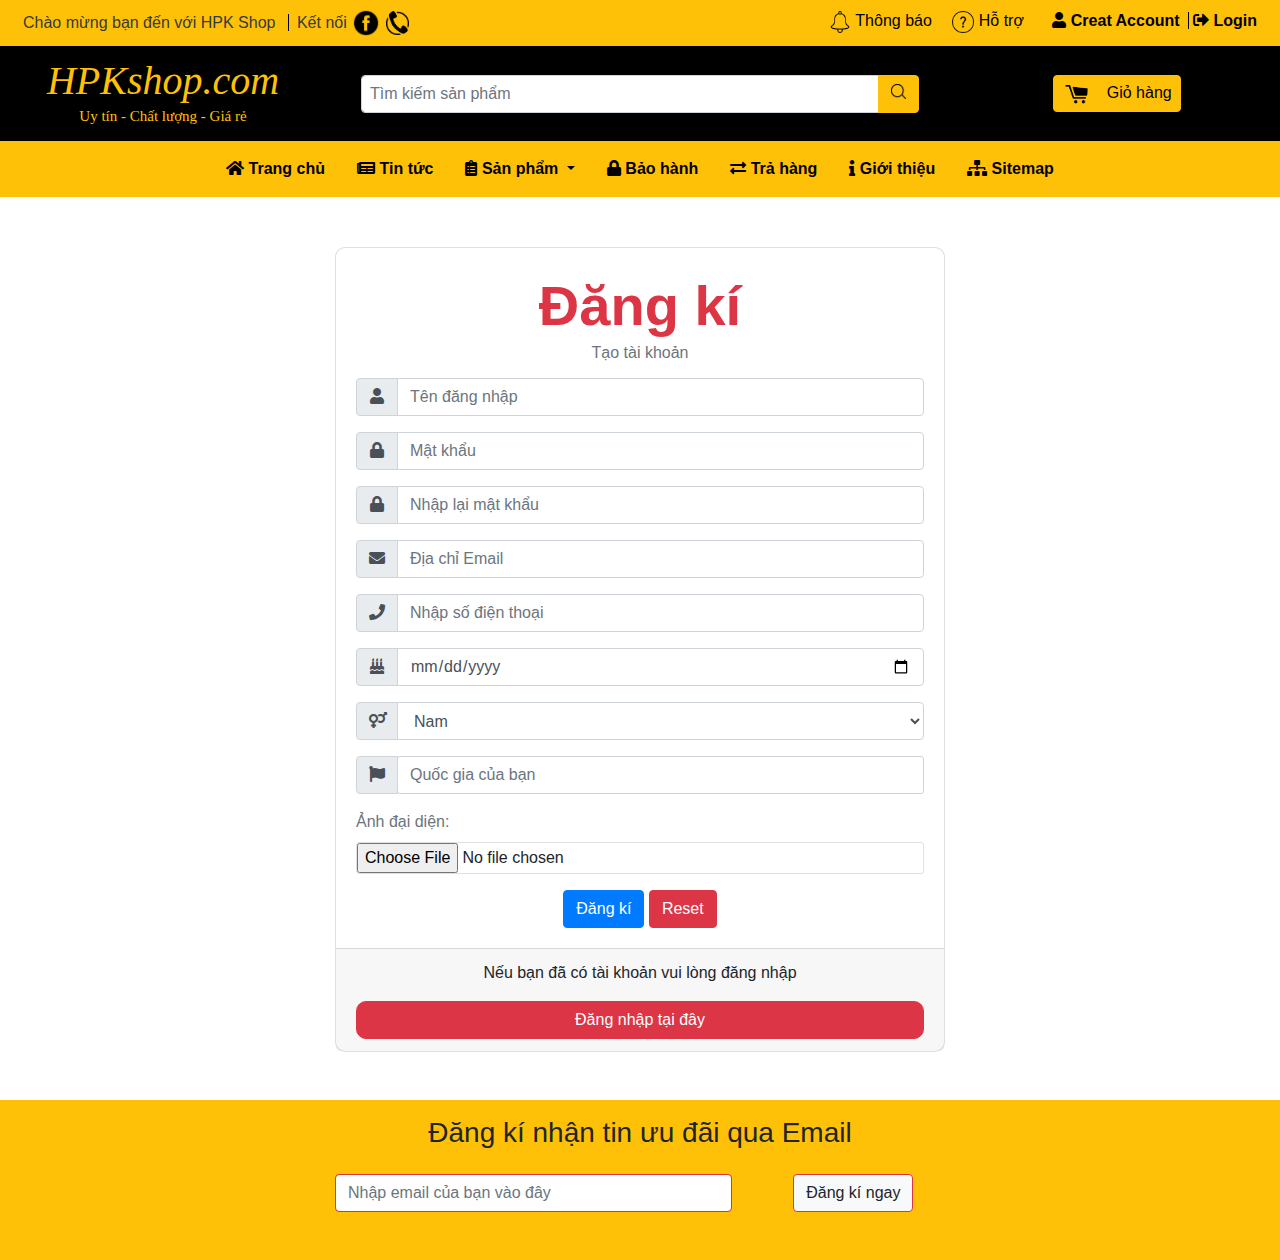
<file: html/Register.html>
<!DOCTYPE html>
<html lang="en">
<head>
    <meta charset="UTF-8">
    <meta http-equiv="X-UA-Compatible" content="IE=edge">
    <meta name="viewport" content="width=device-width, initial-scale=1.0">
    <title>Đăng kí</title>    
    <link rel="shortcut icon" href="../img/logo.png"/>
    <link rel="stylesheet" href="../css/bootstrap.min.css">
    <link rel="stylesheet" href="../js/bootstrap.bundle.js">
    <link rel="stylesheet" href="../css/style.css">
    <script src="../css/bootstrap.css"></script>
    <script src="../js/jquery-3.6.0.min.js"></script>
    <script src="../js/bootstrap.min.js"></script>
    <script src="../js/regex.js"></script>
    <link rel="stylesheet" href="https://cdnjs.cloudflare.com/ajax/libs/font-awesome/5.15.1/css/all.min.css"/>
    <style>
        #form-dangki {
            background-image: url(http://minhtuanmobi.com/upload/images/iphone-12-thiet-ke.jpg);
            background-size: cover;
            background-position: top center;
        }

        #form-dangki .card {
            margin-top: 50px ;
            background-color: white;
            border-radius: 10px;
        }
        #DKTC {
            display: none;
        }
    </style>
</head>
<body>
    <div id="header" class="container-fluid bg-warning">
        <!-- Welcome -->
        <div class="p-2 row text-dark welcome">
            <div class="col-md">
                <span class="align-middle">Chào mừng bạn đến với HPK Shop</span>
                <span style="border-left: 1px solid black;" class="align-middle ml-2 pl-2">Kết nối </span>
                <a class="" href="https://www.facebook.com/duongviethuy2001/"><img width="30px" src="../img/pngegg.png" alt=""></a>
                <a href=""><img width="23px" src="../img/all.png" alt=""></a>
            </div>
            <div class="col-md text-right">
                <span class="align-middle">
                    <img src="../img/Very-Basic-Tones-icon-1.png" width="22px" alt="">
                    <a href="#">Thông báo</a>
                </span>
                <span  class="ml-3 align-middle"> 
                    <img src="../img/question+icon-1320184287617743312.png" width="22px" alt="">
                    <a href="">Hỗ trợ</a>
                </span>
                <span style="border-right: 1px solid black;" class="align-middle ml-4 pr-2 font-weight-bold" ><a id="dangky" href="#">
                    <i class="fas fa-user"></i> Creat Account</a></span>
                <span class="align-middle font-weight-bold"><a href="../html/Login.html"><i class="fas fa-sign-out-alt"></i> Login</a></span>          
            </div>
        </div>
        <!-- Logo -->
        <div style="border-top: 1px solid black; background-color: black;" class="row p-1">
            <div class="col-md-3 text-center align-middle">
                <span style="display: block;" class="text-warning nav-brand">
                    <p id="logo"><i><a href="../html/index.html" style="color: #ffc107;"> HPKshop.com</a></i></p>
                    <p id="slogan" >Uy tín - Chất lượng - Giá rẻ</p>
                </span>
            </div>
            <!-- Search -->
            <div class="col-md-6">
                <div class="input-group p-4">
                    <input type="text" class="form-control p-2" placeholder="Tìm kiếm sản phẩm">                
                    <div class="input-group-append">
                        <button class="btn pt-0 btn-warning" type="submit">
                            <img width="15px" src="../img/137-1378213_select-public-search-button-z-svg-png-icon.png" alt="">
                        </button>
                    </div>
                </div>
            </div>
            <!-- Giỏ Hàng -->
            <div class="col-md-3 text-center">
                <button class="btn m-4 p-1 btn-warning">
                    <a href="../html/GioHang.html">
                        <img  width="40px" src="../img/shopping-cart-1000pxV21-900x600.png" alt="">
                        <span class="align-middle px-1">Giỏ hàng</span>
                    </a>
                </button>
            </div>
        </div>
        <!-- Menu -->
        <div class="row justify-content-center">
            <nav class="header-nav navbar navbar-expand-md p-2">
                <ul class="navbar-nav text-center font-weight-bold text-dark">
                    <li class="nav-item "><a href="../html/index.html" class="nav-link mx-2 "><i class="fas fa-home"></i> Trang chủ</a></li>
                    <li class="nav-item"><a href="https://www.thegioididong.com/tin-tuc" class="nav-link mx-2"><i class="fas fa-newspaper"></i> Tin tức</a></li>
                    <li class="nav-item dropdown">
                        <a class="nav-link mx-2 dropdown-toggle" href="../html/index.html" data-toggle="dropdown" >
                            <i class="fas fa-clipboard-list"></i> Sản phẩm
                        </a>
                        <ul class="dropdown-menu" >
                            <li>
                                <a href="../html/Tainghe.html" class="nav_link dropdown-item">Tai Nghe</a>
                            </li>
                            <li >
                                <a href="../html/OpLung.html" class="nav_link dropdown-item">Ốp lưng</a>
                            </li>
                            <li >
                                <a href="https://www.thegioididong.com/sac-dtdd" class="nav_link dropdown-item">Sạc dự phòng</a>
                            </li>
                            <li >
                                <a href="https://www.thegioididong.com/mieng-dan-man-hinh" class="nav_link dropdown-item">Kiến cường lực</a>
                            </li>
                            <li >
                                <a href="https://www.thegioididong.com/sac-cap" class="nav_link dropdown-item">Sạc, cáp sạc</a>
                            </li>
                            <li >
                                <a href="https://www.thegioididong.com/gay-tu-suong" class="nav_link dropdown-item">Gậy tự sướng</a>
                            </li>
                            <li >
                                <a href="https://www.thegioididong.com/the-nho-dien-thoai" class="nav_link dropdown-item">Thẻ Nhớ</a>
                            </li>
                        </ul>
                    </li>
                    <li class="nav-item "><a href="" class="nav-link mx-2"><i class="fas fa-lock"></i> Bảo hành</a></li>
                    <li class="nav-item "><a href="" class="nav-link mx-2"><i class="fas fa-exchange-alt"></i> Trả hàng</a></li>
                    <li class="nav-item "><a href="../html/Introduction.html" class="nav-link mx-2"><i class="fas fa-info"></i> Giới thiệu</a></li>
                    <li class="nav-item "><a href="../html/sitemap.html" class="nav-link mx-2"><i class="fas fa-sitemap"></i> Sitemap</a></li>
                </ul>
            </nav>
        </div>
    </div>
    <div class="container-fluid">
        <div class="row" id="form-dangki">
            <div class="col-md-3"></div>
            <div class="col-md-6">
                <div class="card mb-5">
                    <div class="card-body">
                        <form action="" class="">
                            <p class="font-weight-bold text-danger text-center display-4 m-1">Đăng kí</p>
                            <h6 class="text-secondary text-center p-0">Tạo tài khoản</h6>
                            <span id="mess" class="font-italic text-danger"></span>
                            <div class="alert alert-success text-center" id="DKTC">
                                <span>Chúc mừng! Bạn đã đăng kí thành công</span>
                            </div>
                            <div class="input-group mt-3">
                                <div class="input-group-prepend">
                                    <i class="input-group-text fa fa-user" aria-hidden="true"></i>
                                </div>
                                <input id="txtUserName" class="form-control" type="text" placeholder="Tên đăng nhập">
                            </div>
                            <div class="input-group mt-3">
                                <div class="input-group-prepend">
                                    <i class="input-group-text fa fa-lock" aria-hidden="true"> </i>
                                </div>
                                <input id="txtPW" type="password" class="form-control" placeholder="Mật khẩu">
                            </div>
                            <div class="input-group mt-3">
                                <div class="input-group-prepend">
                                    <i class="input-group-text fa fa-lock" aria-hidden="true"> </i>
                                </div>
                                <input id="txtRePW" type="password" class="form-control" placeholder="Nhập lại mật khẩu">
                            </div>
                            <div class="input-group mt-3">
                                <div class="input-group-prepend">
                                    <i class="fa fa-envelope input-group-text"  aria-hidden="true"></i>
                                </div>
                                <input id="txtEMail" type="text" class="form-control" placeholder="Địa chỉ Email" >
                            </div>
                            <div class="input-group mt-3">
                                <div class="input-group-prepend">
                                    <i class="fa fa-phone input-group-text"></i>
                                </div>
                                <input id="txtPhone" type="text" class="form-control" placeholder="Nhập số điện thoại">
                            </div>
                            <div class="input-group mt-3">
                                <div class="input-group-prepend">
                                    <i class="fa fa-birthday-cake input-group-text"></i>
                                </div>
                                <input id="birthDay" type="date" class="form-control">
                            </div>
                            <div class="input-group mt-3">
                                <div class="input-group-prepend">
                                    <i class="fa fa-venus-mars input-group-text"></i>
                                </div>
                                <select name="" id="gender" class="form-control">
                                    <option value="male">Nam</option>
                                    <option value="female">Nữ</option>
                                    <option value="none-gender">Không muốn tiết lộ</option>
                                </select>
                            </div>
                            <div class="input-group mt-3">
                                <div class="input-group-prepend">
                                    <i class="fa fa-flag input-group-text"></i>
                                </div>
                                <input style="border-radius: 3px;" class="form-control" type="text" list="country" name="" placeholder="Quốc gia của bạn">
                                <datalist id="country">
                                    <option value="Việt Nam"></option>
                                    <option value="USA"></option>
                                    <option value="England"></option>
                                    <option value="French"></option>
                                    <option value="China"></option>
                                </datalist>
                            </div>
                            <div class="mt-3">
                                <label class="text-secondary" for="profileImage">Ảnh đại diện: </label>
                                <input id="profileImage" style="border-radius: 3px;" type="file" class="form-control-file border" name="file" >
                            </div>
                            <div class="row mt-3 text-center">
                                <div class="col-12">
                                    <button id="btnDangKi" class="btn btn-primary" type="button">Đăng kí</button>
                                    <button class="btn btn-danger" type="reset">Reset</button>
                                </div>
                            </div>
                        </form>
                    </div>
                    <div class="card-footer text-center ">
                        <p class="p-0">Nếu bạn đã có tài khoản vui lòng đăng nhập</p>
                        <a href="../html/Login.html"><button style="width: 100%; border-radius: 10px;" class="btn btn-danger" type="button">Đăng nhập tại đây</button></a>
                    </div>
                </div>
            </div>
            <div class="col-md-3"></div>
        </div>
    </div>
    <div class="container-fluid bg-warning text-center pb-5">
        <div class="row">
            <div class="col-md-3"></div>
            <div class="col-md-6 mt-3">
                <h3>Đăng kí nhận tin ưu đãi qua Email</h3>
                <div class="row">
                    <div class="col-sm-8 mt-3">
                        <input type="text" class="form-control border-danger" placeholder="Nhập email của bạn vào đây">
                    </div>
                    <div class="col-sm-4 mt-3">
                        <button class="btn btn-light border-danger" type="button">Đăng kí ngay</button>
                    </div>
                </div>  
            </div>
            <div class="col-md-3"></div>            
        </div>    
   
    </div>
    <script>
       
    </script>
</body>
</html>
</file>
<file: css/style.css>
* {
    padding: 0;
    margin: 0;
    box-sizing: border-box;
}

a {
    text-decoration: none;
    color: black;
}

#dktc {
    top: 0;
    left: 10px;
    position: absolute;
    display: none;
    width: 55%;
    font-size: 12px;
    padding: 5px;
    text-align: center;
    font-weight: bold;
}

.welcome {
    position: relative;
}

a:hover {
    color: black ;
    text-decoration: none;
}

.header-nav{
    padding: 0;
}

.nav-dropdown{
    width: 150%;
    background-color: whitesmoke;
}

#android:hover {
    transition: 1000ms;
    width: 20%;
}

.nav-dropdown a{
    color: black;
    font-weight: bold;
}

#logo {
    font-family: fantasy;
    font-size: 40px;
    margin: 0;
}

#slogan {
    font-size: 15px;
    line-height: 10px;
    font-family: Cambria, Cochin, Georgia, Times, 'Times New Roman', serif;
}

nav li:hover{
    background-color: white;
    border-radius: 10px;
    transition: 500ms;
} 

.giatien {
    color: red;
}



h6 a{
    color: aqua;
}

.phukiennoibat .btn{
    border-radius: 15px;
}


.phukiennoibat .btn:hover{
    background-color: rgb(255, 115, 0);
    transition: 1000ms;
    color: white;
}

h5 {
    font-family: sans-serif;
}
#footer p {
    margin: 0;
    color: rgb(116, 102, 102);
}



.thuonghieu_list .row{
    display: flex;
    flex-direction: row;
}

.thuonghieu_list a{
    border-style: 1px solid black;
}
.thuonghieu_list a img{
    border-style: 1px solid black;
    margin-left: 20px;
    padding: 20px;
}

.thuonghieu_list img:hover{
    transform: scale(1.2);
    transition: 1s;
}
.thuonghieu h4{
    background-color: rgb(255, 251, 0);
    height: 50px;
    width: 350px;
    vertical-align: middle;
    padding: 10px;
    border: 2px solid chartreuse;
    border-radius: 0px 50px 50px 0px;
}

.sanpham {
    border: 4px solid #ffc107;
    height: 100%;
    transition: 1s;
    
}
 .sanpham:hover{
     transform: scale(1.1,1.1);
     text-decoration: none;
}
     
.phukienandroid .btn{
    border-radius: 15px;    
    
}

.phukienandroid .btn:hover{
    border-radius: 15px;    
    background-color: rgb(255, 115, 0);
    color: white;
    transition: 500ms;
}

.phukienandroid {
    border-radius: 15px;    
    
}


.input-group i {
    line-height: 22px;
    width: 42px;
}

#sitemap a{
    color: #007bff;
}

#sitemap a:hover{
    color: blue ;
}

#tinhtien tr:last-child {
    background-color: rgb(228, 226, 226);
}
</file>
